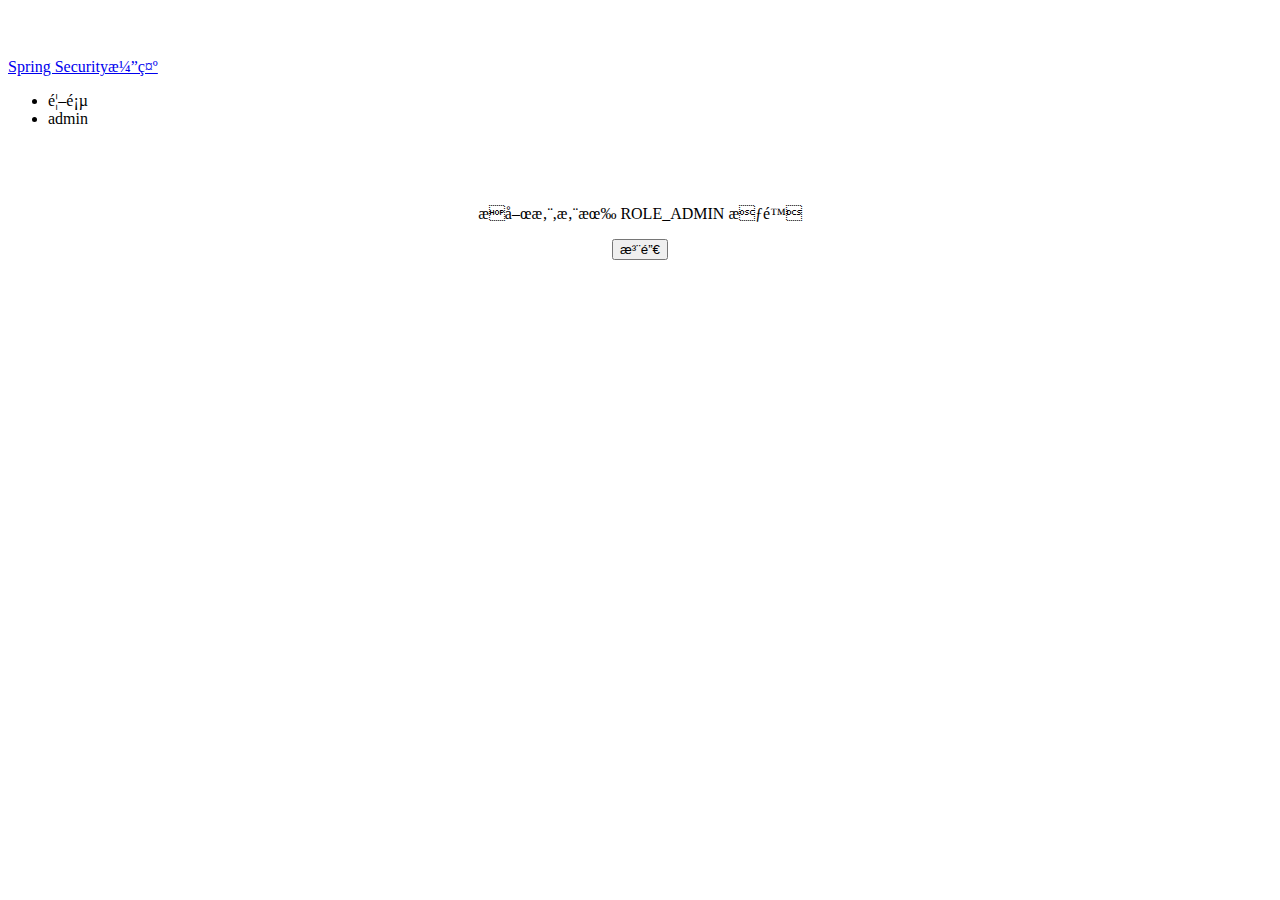
<file: src/main/resources/templates/home.html>
<!DOCTYPE html>
<html xmlns:th="http://www.thymeleaf.org"
      xmlns:sec="http://www.thymeleaf.org/thymeleaf-extras-springsecurity4">
<head>
    <meta content="text/html;charset=UTF-8"/>
    <title sec:authentication="name"></title>
    <link rel="stylesheet" th:href="@{css/bootstrap.min.css}" />
    <style type="text/css">
        body {
            padding-top: 50px;
        }
        .starter-template {
            padding: 40px 15px;
            text-align: center;
        }
    </style>
</head>
<body>
<nav class="navbar navbar-inverse navbar-fixed-top">
    <div class="container">
        <div class="navbar-header">
            <a class="navbar-brand" href="#">Spring Security演示</a>
        </div>
        <div id="navbar" class="collapse navbar-collapse">
            <ul class="nav navbar-nav">
                <li><a th:href="@{/}"> 首页 </a></li>
                <li><a th:href="@{/admin}"> admin </a></li>
            </ul>
        </div><!--/.nav-collapse -->
    </div>
</nav>


<div class="container">

    <div class="starter-template">
        <h1 th:text="${msg.title}"></h1>

        <p class="bg-primary" th:text="${msg.content}"></p>

        <div sec:authorize="hasRole('ROLE_HOME')"> <!-- 用户类型为ROLE_ADMIN 显示 -->
            <p class="bg-info" th:text="${msg.etraInfo}"></p>
        </div>
        <div sec:authorize="hasRole('ROLE_ADMIN')"> <!-- 用户类型为ROLE_ADMIN 显示 -->
            <p class="bg-info">恭喜您,您有 ROLE_ADMIN 权限 </p>
        </div>

        <form th:action="@{/logout}" method="post">
            <input type="submit" class="btn btn-primary" value="注销"/>
        </form>
    </div>

</div>


</body>
</html>
</file>
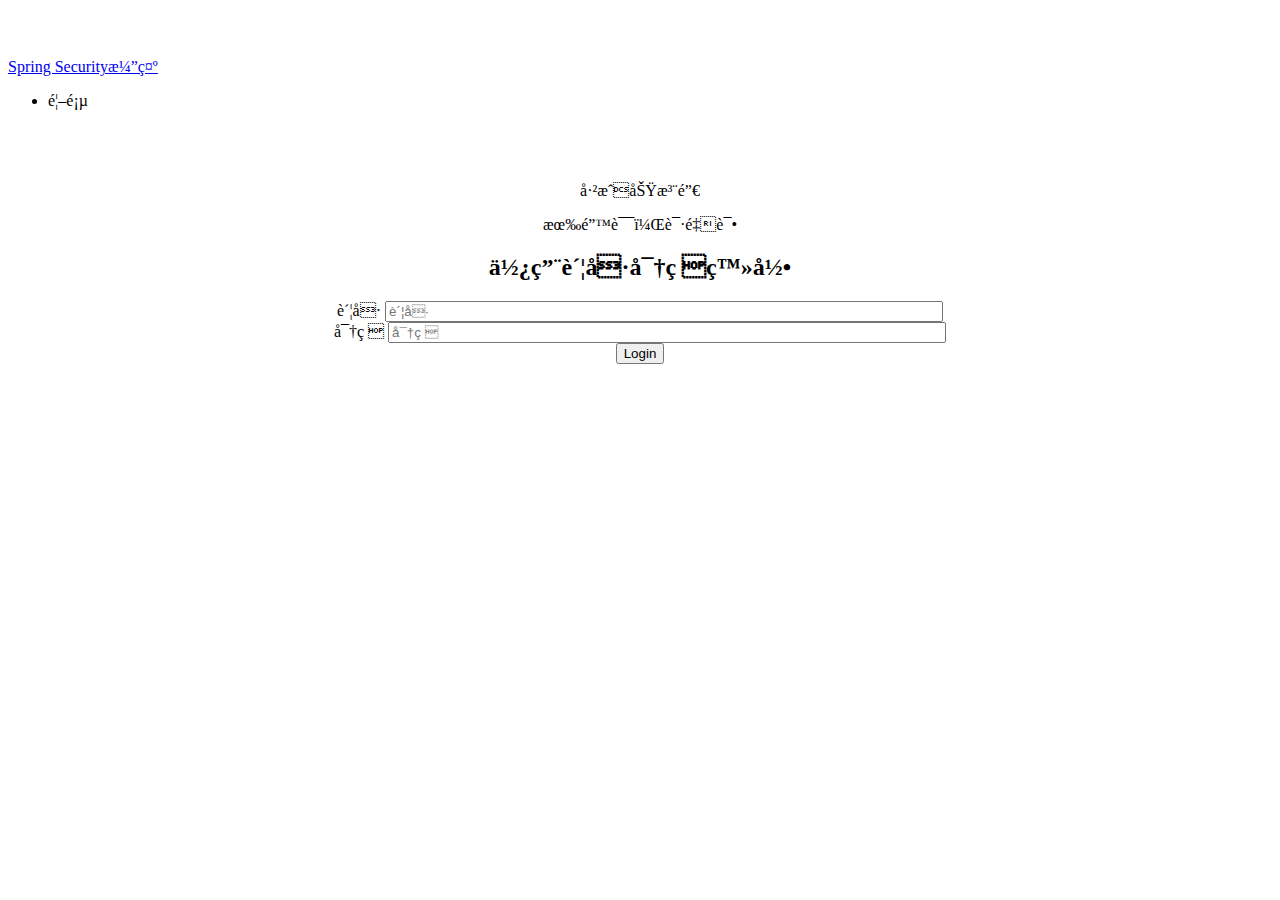
<file: out/artifacts/intelligence_demo1_Web_exploded/WEB-INF/classes/templates/login.html>
<!DOCTYPE html>
<html xmlns:th="http://www.thymeleaf.org">
<head>
    <meta content="text/html;charset=UTF-8"/>
    <title>登录页面</title>
    <link rel="stylesheet" th:href="@{css/bootstrap.min.css}"/>
    <style type="text/css">
        body {
            padding-top: 50px;
        }
        .starter-template {
            padding: 40px 15px;
            text-align: center;
        }
        .form-group input{
            margin: auto;
            width: 550px;
        }
    </style>
</head>
<body>

<nav class="navbar navbar-inverse navbar-fixed-top">
    <div class="container">
        <div class="navbar-header">
            <a class="navbar-brand" href="#">Spring Security演示</a>
        </div>
        <div id="navbar" class="collapse navbar-collapse">
            <ul class="nav navbar-nav">
                <li><a th:href="@{/}"> 首页 </a></li>

            </ul>
        </div><!--/.nav-collapse -->
    </div>
</nav>
<div class="container">

    <div class="starter-template">
        <p th:if="${param.logout}" class="bg-warning">已成功注销</p><!-- 1 -->
        <p th:if="${param.error}" class="bg-danger">有错误，请重试</p> <!-- 2 -->
        <h2>使用账号密码登录</h2>
        <form name="form" th:action="@{/login}" action="/login" method="POST"> <!-- 3 -->
            <div class="form-group">
                <label name="username">账号</label>
                <input type="text" class="form-control" name="username" value="" placeholder="账号" />
            </div>
            <div class="form-group">
                <label th:name="password">密码</label>
                <input type="password" class="form-control" name="password" placeholder="密码" />
            </div>
            <input type="submit" id="login" value="Login" class="btn btn-primary" />
        </form>
    </div>
</div>
</body>
</html>
</file>
